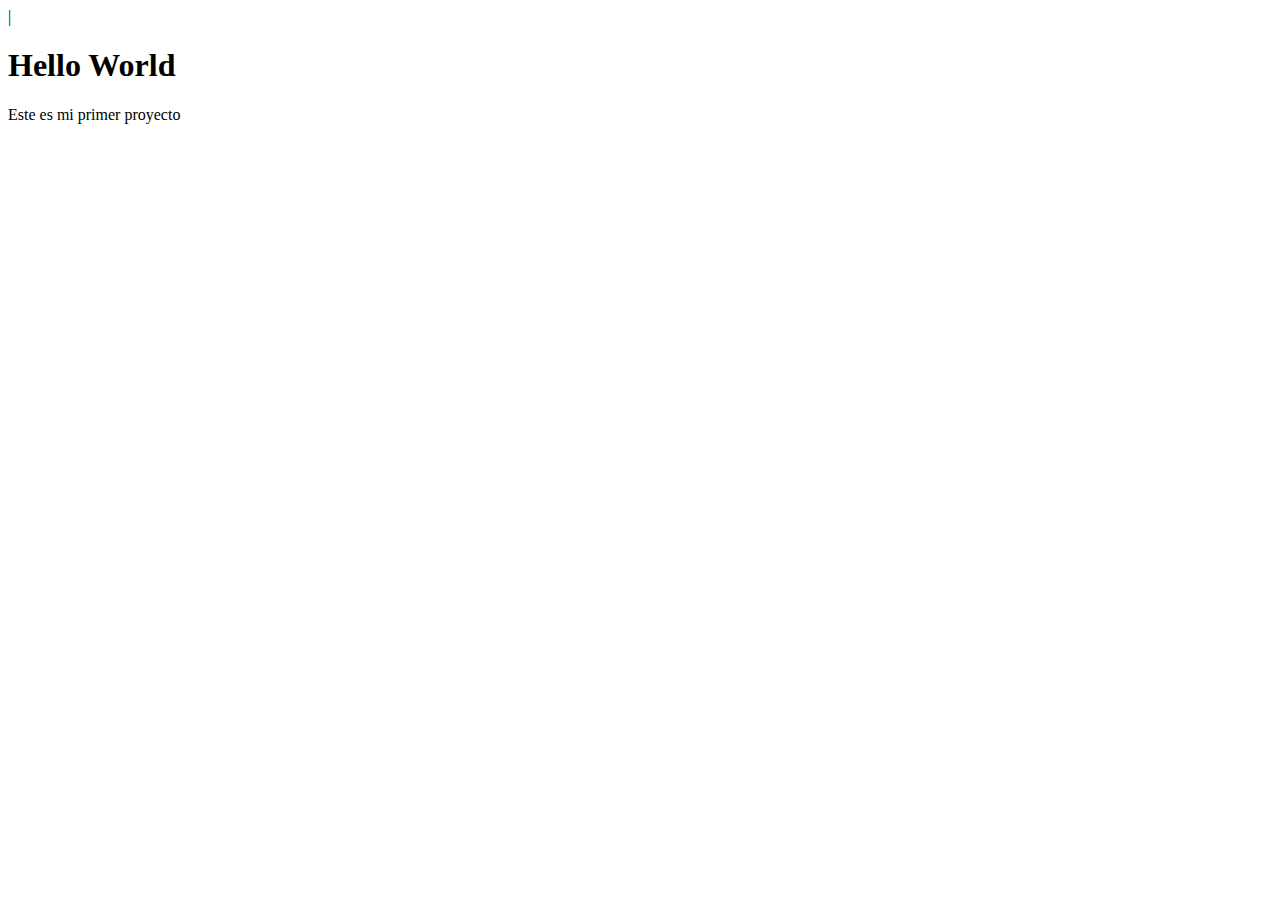
<file: index.html>
<!DOCTYPE html>
<html lang="en">
<head>
    <meta charset="UTF-8">
    <meta name="viewport" content="width=device-width, initial-scale=1.0">
    <title>proyectoPrueba</title>
</head>
<body>
    |<h1>Hello World</h1>
     <p>Este es mi primer proyecto</p>
</body>
</html>
</file>
